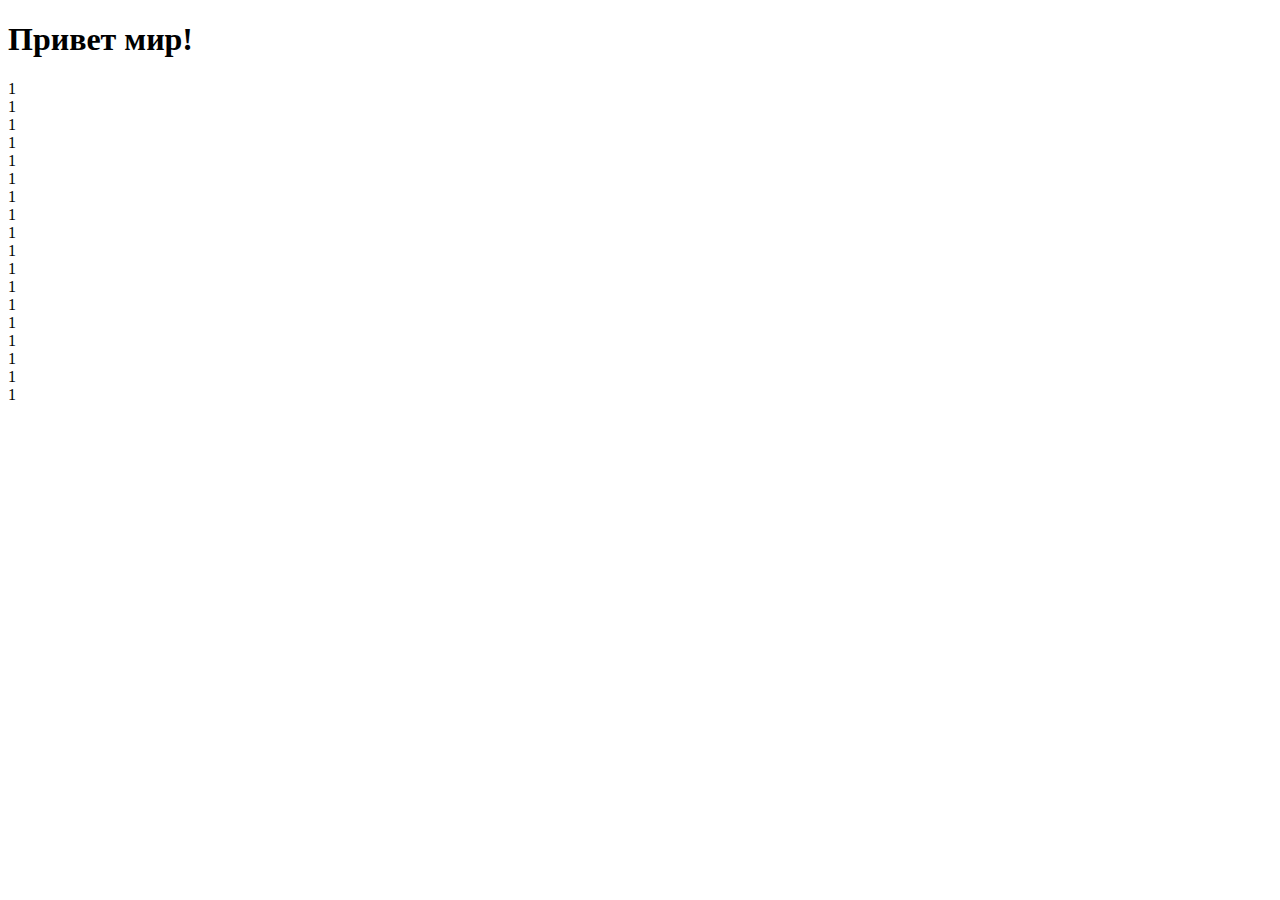
<file: src/main/resources/templates/poly.html>
<!doctype html>
<html lang="ru">
<head>
    <meta charset="utf-8">
    <meta name="viewport" content="width=device-width, initial-scale=1">
    <title>Демо Bootstrap</title>
    <link href="https://cdn.jsdelivr.net/npm/bootstrap@5.2.0-beta1/dist/css/bootstrap.min.css" rel="stylesheet"
          integrity="sha384-0evHe/X+R7YkIZDRvuzKMRqM+OrBnVFBL6DOitfPri4tjfHxaWutUpFmBp4vmVor" crossorigin="anonymous">
</head>
<body>
<h1>Привет мир!</h1>
<div class="container">
    <div class="row">
        <div class="col-md-auto">
            1
        </div>
        <div class="col-md-auto">
            1
        </div>
        <div class="col-md-auto">
            1
        </div>
        <div class="col-md-auto">
            1
        </div>
        <div class="col-md-auto">
            1
        </div>
        <div class="col-md-auto">
            1
        </div>
    </div>
    <div class="row">
        <div class="col-md-auto">
            1
        </div>
        <div class="col-md-auto">
            1
        </div>
        <div class="col-md-auto">
            1
        </div>
        <div class="col-md-auto">
            1
        </div>
        <div class="col-md-auto">
            1
        </div>
        <div class="col-md-auto">
            1
        </div>
    </div>
    <div class="row">
        <div class="col-md-auto">
            1
        </div>
        <div class="col-md-auto">
            1
        </div>
        <div class="col-md-auto">
            1
        </div>
        <div class="col-md-auto">
            1
        </div>
        <div class="col-md-auto">
            1
        </div>
        <div class="col-md-auto">
            1
        </div>
    </div>
</div>
<script src="https://cdn.jsdelivr.net/npm/bootstrap@5.2.0-beta1/dist/js/bootstrap.bundle.min.js"
        integrity="sha384-pprn3073KE6tl6bjs2QrFaJGz5/SUsLqktiwsUTF55Jfv3qYSDhgCecCxMW52nD2"
        crossorigin="anonymous"></script>
</body>
</html>
</file>
